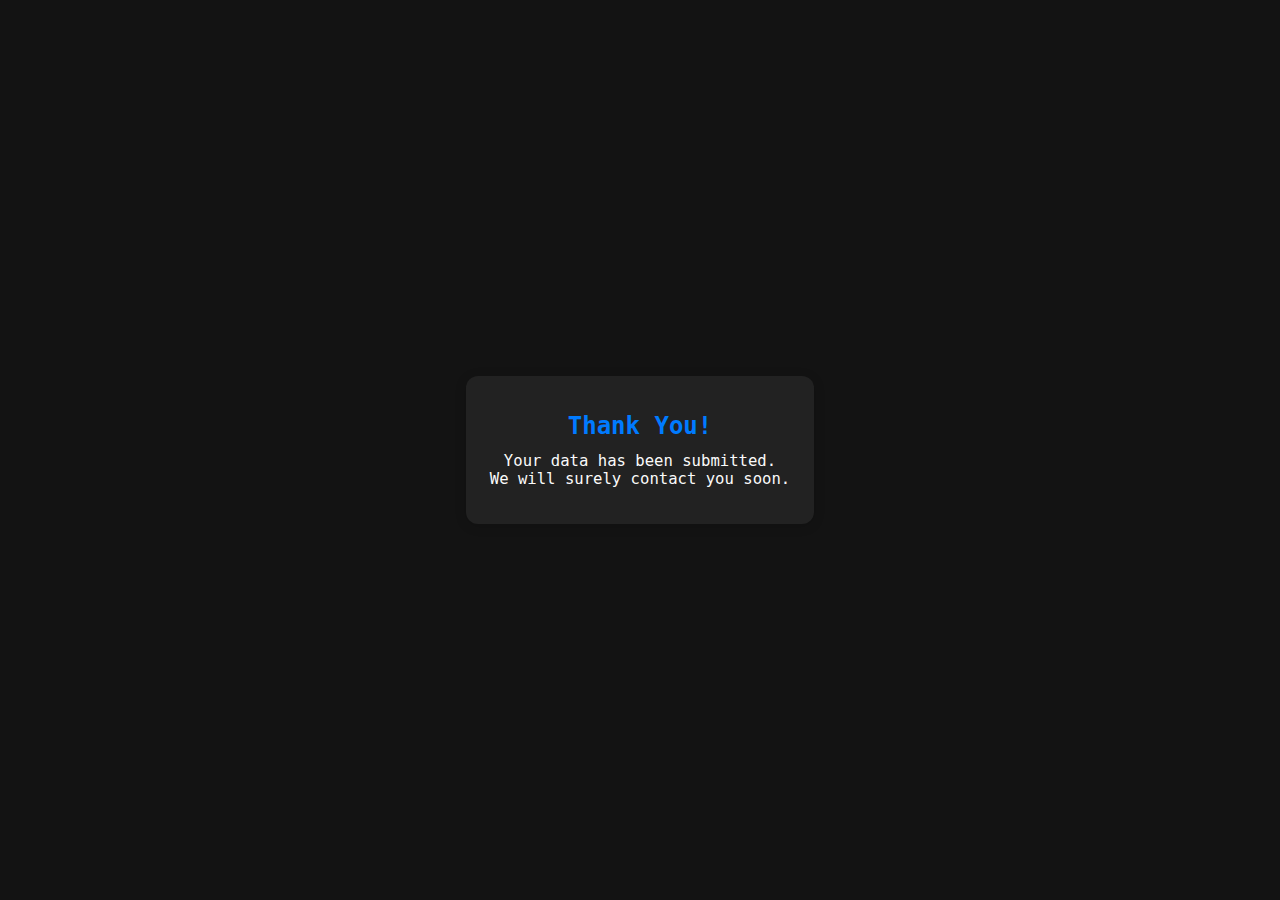
<file: thank-you.html>
<!DOCTYPE html>
<html lang="en">
<head>
  <meta charset="UTF-8">
  <meta name="viewport" content="width=device-width, initial-scale=1.0">
  <title>Thank You</title>
  <link rel="stylesheet" href="main.css">
  <style>
    body { display: flex; align-items: center; justify-content: center; min-height: 100vh; background: #131313; }
    .thankyou-box { background: #222; padding: 3rem 2rem; border-radius: 12px; box-shadow: 0 2px 12px rgba(0,0,0,0.15); text-align: center; }
    .thankyou-box h1 { color: #007bff; margin-bottom: 1rem; }
    .thankyou-box p { color: #fafafa; font-size: 1.3rem; }
  </style>
</head>
<body>
  <div class="thankyou-box">
    <h1>Thank You!</h1>
    <p>Your data has been submitted.<br>We will surely contact you soon.</p>
  </div>
</body>
</html>
</file>
<file: main.css>
/* --- Project Description Text Visibility --- */
.project-description,
.project-description.has-margin-right,
.project-description.has-margin-left {
  color: #1a237e;
  transition: color 0.4s;
}

body.dark-mode .project-description,
body.dark-mode .project-description.has-margin-right,
body.dark-mode .project-description.has-margin-left {
  color: #ffb347;
}

body.light-mode .project-description,
body.light-mode .project-description.has-margin-right,
body.light-mode .project-description.has-margin-left {
  color: #1a237e;
}
/* --- About Section Heading Visibility --- */
.about-text-box h2 {
  color: #1a237e;
  background: linear-gradient(90deg, #ffb347 0%, #1a237e 100%);
  -webkit-background-clip: text;
  background-clip: text;
  -webkit-text-fill-color: transparent;
  text-fill-color: transparent;
  font-weight: 700;
  font-size: 2.3rem;
  letter-spacing: 1.5px;
  margin-bottom: 1.2rem;
  transition: color 0.4s, background 0.4s;
}

body.dark-mode .about-text-box h2 {
  color: #ffb347;
  background: linear-gradient(90deg, #ffb347 0%, #fffbe7 100%);
  -webkit-background-clip: text;
  background-clip: text;
  -webkit-text-fill-color: transparent;
  text-fill-color: transparent;
}
/* --- About Text Box Visibility for Light/Dark Mode --- */
.about-text-box {
  color: #22223b;
  background: #fffbe7;
  border-radius: 1.2rem;
  box-shadow: 0 2px 16px 0 rgba(0,0,0,0.07);
  padding: 2rem 2.5rem;
  transition: background 0.4s, color 0.4s;
}

body.dark-mode .about-text-box {
  color: #f5f5f5;
  background: #23243a;
  box-shadow: 0 2px 16px 0 rgba(0,0,0,0.25);
}

body.light-mode .about-text-box {
  color: #22223b;
  background: #fffbe7;
}
/* --- Dark/Light Mode Toggle Button Styles --- */
.top-right-btn {
  position: fixed;
  top: 24px;
  right: 32px;
  z-index: 1000;
}

body.dark-mode {
  background: #181818;
  color: #f5f5f5;
  transition: background 0.4s, color 0.4s;
}

body.light-mode {
  background: #f5f5f5;
  color: #181818;
  transition: background 0.4s, color 0.4s;
}

body.dark-mode .main-message-title {
  color: #ffb347;
  text-shadow: 0 2px 8px #000a;
}

body.light-mode .main-message-title {
  color: #1a237e;
  text-shadow: 0 2px 8px #fff8;
}

.main-message-title {
  color: #ffb347;
  letter-spacing: 1.2rem;
  font-size: 2rem;
  font-weight: 400;
  overflow: hidden;
  white-space: nowrap;
  animation: typing 5s steps(14), blink 1s ease-in-out 7s infinite;
  width: 14ch;
  margin: auto;
  border-right: 4px solid rgba(255, 255, 255, 1);
  transition: color 0.4s, text-shadow 0.4s;
}

.top-right-btn .btn {
  background: #22223b;
  color: #fff;
  border: none;
  padding: 0.7rem 2rem;
  font-size: 1.1rem;
  border-radius: 2rem;
  box-shadow: 0 2px 8px rgba(0,0,0,0.08);
  cursor: pointer;
  transition: background 0.3s, color 0.3s;
}
.top-right-btn .btn:hover {
  background: #ffb347;
  color: #22223b;
}

body.light-mode .top-right-btn .btn {
  background: #1a237e;
  color: #fff;
}
body.light-mode .top-right-btn .btn:hover {
  background: #ffb347;
  color: #1a237e;
}
/* --- Custom Section Spacing and Contact Form Styles (from style.css) --- */
.landing-page,
.about,
.projects,
.contact {
  padding: 100px 0;
  min-height: 80vh;
}

/* Section headings (override for larger headings) */
.landing-page h2,
.about h2,
.projects h2,
.contact h2 {
  font-size: 2.5rem;
  margin-bottom: 1.5rem;
  color: #22223b;
  letter-spacing: 2px;
}

/* Project item layout for more space and modern look */
.project-item {
  display: flex;
  flex-wrap: wrap;
  align-items: center;
  margin-bottom: 3rem;
  background: #f8f9fa;
  border-radius: 12px;
  box-shadow: 0 2px 12px rgba(0,0,0,0.07);
  padding: 2rem;
}
.project-img {
  flex: 1 1 250px;
  text-align: center;
}
.project-img img {
  max-width: 100%;
  border-radius: 10px;
  box-shadow: 0 2px 8px rgba(0,0,0,0.08);
}
.project-description {
  flex: 2 1 350px;
  padding: 1rem 2rem;
}
.has-margin-right {
  margin-right: 2rem;
}

/* About section image and text box */
.about-img {
  text-align: center;
  margin-bottom: 2rem;
}
.about-pic {
  width: 180px;
  height: 180px;
  border-radius: 50%;
  object-fit: cover;
  border: 4px solid #007bff;
  box-shadow: 0 2px 12px rgba(0,0,0,0.10);
}
.about-text-box {
  font-size: 1.15rem;
  color: #22223b;
  line-height: 1.7;
}

/* Contact form styles */
.contact-form {
  max-width: 500px;
  margin: 2rem auto 0;
  display: flex;
  flex-direction: column;
  gap: 1rem;
}
.contact-form input,
.contact-form textarea {
  padding: 0.7rem;
  border-radius: 5px;
  border: 1px solid #ccc;
  font-size: 1rem;
  width: 100%;
  min-width: 350px;
  max-width: 100%;
  box-sizing: border-box;
}
.contact-form textarea {
  resize: vertical;
}
.contact-form button {
  padding: 0.7rem;
  border-radius: 5px;
  border: none;
  background: #007bff;
  color: #fff;
  font-weight: bold;
  font-size: 1.1rem;
  cursor: pointer;
  transition: background 0.2s;
}
.contact-form button:hover {
  background: #0056b3;
}

@media (max-width: 900px) {
  .project-item {
    flex-direction: column;
    padding: 1.2rem;
  }
  .has-margin-right {
    margin-right: 0;
    margin-bottom: 1.5rem;
  }
  .project-description {
    padding: 0;
  }
}

@media (max-width: 600px) {
  .landing-page h2,
  .about h2,
  .projects h2,
  .contact h2 {
    font-size: 2rem;
  }
  .about-pic {
    width: 120px;
    height: 120px;
  }
  .container {
    padding: 0 8px;
  }
}
@import url("https://fonts.googleapis.com/css2?family=Poppins&family=Share+Tech+Mono&display=swap");

/* Global styles */

*,
*::before,
*::after {
  margin: 0;
  padding: 0;
  box-sizing: inherit;
}

html {
  font-family: "Share Tech Mono", monospace;
  font-size: 12px;
  box-sizing: border-box;
  scroll-behavior: smooth;
  color: #e7e7e7;
  background: rgb(19, 19, 19);
}

a {
  text-decoration: none;
  color: rgb(3, 155, 155);
}

a:hover {
  color: rgba(249, 105, 14, 1);
}

ul {
  list-style: none;
}

p {
  font-size: 1.4rem;
}

img {
  width: 100%;
  max-width: 100%;
  height: auto;
}

/* header */

header {
  width: 100%;
  height: 5rem;
  position: absolute;
  top: 0;
  left: 0;
  z-index: 1;
}

.container {
  width: 100%;
  max-width: 90rem;
  margin: 0 auto;
  padding: 0 1.5rem;
}

.nav-brand {
  width: 7rem;
}

nav {
  width: 100%;
  display: flex;
  align-items: center;
  justify-content: space-between;
  padding: 1rem 0;
  border-bottom: 2px solid rgba(255, 255, 255, 0.2);
}

.line1 {
  width: 15px;
  height: 3px;
  margin: 5px 0;
  background: linear-gradient(
    135deg,
    rgba(249, 105, 14, 1) 0%,
    rgb(255, 255, 255) 100%
  );
}

.line2 {
  width: 30px;
  height: 3px;
  background: linear-gradient(
    135deg,
    rgba(249, 105, 14, 1) 0%,
    rgb(255, 255, 255) 100%
  );
}

.line3 {
  width: 15px;
  height: 3px;
  margin: 5px 0;
  margin-left: 15px;
  background: linear-gradient(
    135deg,
    rgba(249, 105, 14, 1) 0%,
    rgb(255, 255, 255) 100%
  );
}

.burger-menu-icon {
  cursor: pointer;
  z-index: 999;
  position: fixed;
  right: 0;
  top: 0;
  background: rgba(55, 55, 55, 0.5);
  padding: 1.2rem;
  border-radius: 0% 0% 0% 40%;
}

.profile-pic {
  height: 9rem;
  width: auto;
  border-radius: 50%;
  display: block;
  margin: 1.5rem 0;
}

.caption {
  display: block;
}

.nav-list {
  width: 24rem;
  height: 100vh;
  background-color: #222222;
  position: fixed;
  top: 0;
  right: -26rem;
  display: flex;
  flex-direction: column;
  align-items: center;
  justify-self: start;
  z-index: 998;
  transition: all 650ms ease-in-out;
}

.nav-list.active {
  right: 0;
}

.nav-item {
  margin: 1.2rem 0;
}

.nav-link {
  opacity: 0;
  font-size: 1.3rem;
  text-transform: uppercase;
  color: #cecece;
  letter-spacing: 1.5px;
}

.nav-link:hover {
  color: rgba(249, 105, 14, 1);
}

.toggle {
  background: none;
}

.toggle .line1 {
  transform: rotate(-45deg) translate(-5px, 6px) scaleX(2);
}

.toggle .line2 {
  opacity: 0;
}

.toggle .line3 {
  transform: rotate(45deg) translate(-5px, -6px) scaleX(2);
  margin-left: 0px;
}

@keyframes navLinkAnimate {
  from {
    opacity: 0;
    transform: translate(50px);
  }
  to {
    opacity: 1;
    transform: translate(0px);
  }
}

/* Landing Page */
.landing-page {
  width: 100%;
  height: 100vh;
  background: linear-gradient(
      135deg,
      rgba(0, 64, 77, 0.9) 0%,
      rgba(0, 0, 0, 0.8) 100%
    ),
    url("images/landing-page.png") center no-repeat;
  background-size: contain;
  position: relative;
}

.main-message {
  width: 100%;
  max-width: 58rem;
  text-transform: uppercase;
  position: absolute;
  left: 50%;
  top: 50%;
  transform: translate(-50%, -50%);
  text-align: center;
}



@keyframes typing {
  75% {
    width: 0ch;
    color: rgba(249, 105, 14, 1);
  }
  100% {
    width: 14ch;
  }
}

@keyframes blink {
  0% {
    border-right: 4px solid rgba(255, 255, 255, 0);
  }
  100% {
    border-right: 4px solid rgb(194, 194, 194);
  }
}

.main-message h3 {
  font-size: 4rem;
  margin: 1rem 0;
  color: rgba(249, 105, 14, 1);
  background: linear-gradient(
    to right,
    rgba(249, 105, 14, 1) 0%,
    rgba(102, 51, 153, 1) 100%
  );
  -webkit-background-clip: text;
  -webkit-text-fill-color: transparent;
}

.main-message p {
  text-transform: none;
  font-size: 1.7rem;
  font-weight: 400;
}

.intro-btn {
  display: flex;
  justify-content: center;
}

.btn {
  margin: 0 9px;
  background: rgba(3, 155, 155);
  border-radius: 2rem;
  color: #fafafa;
  padding: 1rem 2.5rem;
  display: inline-block;
  margin-top: 2rem;
  transition: background-color 650ms;
  font-weight: 500;
  letter-spacing: 2px;
}

.btn:hover {
  color: #fafafa;
  background-color: rgba(189, 72, 0);
}

.scroll-down i {
  color: #fafafa;
  transition: color 650ms;
  margin-top: 2rem;
  font-size: 3.5rem;
}

.scroll-down i:hover {
  color: rgba(189, 72, 0);
}

/* About */

.about {
  width: 100%;
  min-height: 100vh;
  max-width: 70rem;
  margin: auto;
}

.about .container {
  display: flex;
  align-items: center;
  min-height: 80vh;
}

.about-img img {
  height: 12rem;
  width: auto;
  border-radius: 50%;
  margin: 2rem;
  box-shadow: 0 20px 30px 0 rgba(0, 255, 255, 0.15);
}

.about-text-box {
  flex-grow: 1;
  flex-shrink: 1;
  flex-basis: 0;
}

.about-text-box h2 {
  font-size: 4rem;
  margin-bottom: 20px;
}

.about-text-box p {
  font-family: "Poppins", sans-serif;
  font-size: 1.4rem;
  padding: 0;
  margin-bottom: 1.45rem;
}

hr {
  margin: 4rem 0;
  background: linear-gradient(
    to right,
    rgba(249, 105, 14, 1) 0%,
    rgba(102, 51, 153, 1) 100%
  );
  border: 0;
  height: 1px;
}

/* Services */

.services {
  padding: 3rem 0;
  min-height: 100vh;
  max-width: 90rem;
  margin: auto;
}

.title-heading {
  text-align: center;
  margin-bottom: 5rem;
}

.title-heading h2 {
  font-size: 2rem;
  margin: 0.5rem 0 1rem 0;
}

.title-heading p {
  font-family: "Poppins", sans-serif;
  margin-bottom: 5rem;
}

.service-tiers {
  display: grid;
  grid-template-columns: repeat(auto-fit, minmax(25rem, 1fr));
  gap: 2.5rem;
}

.tier-item {
  height: 30rem;
  padding: 3rem;
  position: relative;
  display: flex;
  flex-direction: column;
  justify-content: center;
  cursor: default;
}

.tier-item i {
  font-size: 3.5rem;
}

.tier-item h2 {
  font-size: 2rem;
  margin: 2rem 0;
  background: linear-gradient(
    to right,
    rgba(249, 105, 14, 1) 0%,
    rgba(102, 51, 153, 1) 100%
  );
  -webkit-background-clip: text;
  -webkit-text-fill-color: transparent;
}

.tier-item p {
  font-family: "Poppins", sans-serif;
  font-size: 1.4rem;
}

/* Projects */

.projects {
  padding: 3rem 0;
  min-height: 100vh;
  max-width: 70rem;
  margin: auto;
}

.has-margin-right {
  margin: 0 3rem 0 0;
}

.project-item {
  display: flex;
  align-items: center;
  justify-content: center;
  margin: 0 1.45rem 5rem 1.45rem;
}

.project-img {
  flex: 1;
}

.project-description {
  flex: 1;
}

.project-description h2 {
  font-size: 2rem;
  margin: 2rem 0;
  background: linear-gradient(
    to right,
    rgba(249, 105, 14, 1) 0%,
    rgba(102, 51, 153, 1) 100%
  );
  -webkit-background-clip: text;
  -webkit-text-fill-color: transparent;
}

.project-description p {
  font-family: "Poppins", sans-serif;
  font-size: 1.4rem;
}

.project-link {
  display: inline-block;
  margin: 2rem 0;
  font-size: 1.4rem;
}

/* Contact */

.contact {
  width: 100%;
  min-height: 100vh;
  max-width: 70rem;
  margin: auto;
  padding-top: 5rem;
}

.contact h2 {
  text-align: center;
  font-size: 2.5rem;
  margin-bottom: 5rem;
}

.contact p {
  font-family: "Poppins", sans-serif;
  font-size: 1.4rem;
  padding: 0;
  margin: 0.9rem 2rem;
}

.contact .container {
  min-height: 50vh;
  display: flex;
  justify-content: space-evenly;
  align-items: center;
}

/* Footer */

footer {
  width: 100%;
  max-width: 70rem;
  margin: auto;
  padding: 2.5rem;
  color: #8a8a8a;
  text-align: center;
  font-size: 1.2rem;
  display: flex;
  justify-content: space-evenly;
  flex-direction: column;
}

footer a {
  margin: 0 0.2rem;
}

.footer-coded-by {
  margin: 2rem 0;
}

.footer-social a {
  margin: 0 0.5rem;
  font-size: 2rem;
}

/* Responsive Design */

@media (max-width: 750px) {
  .main-message h3 {
    font-size: 3rem;
  }
  .about .container {
    flex-direction: column;
  }
  p {
    font-size: 1.3rem;
  }
  .title-heading {
    margin: 0;
  }

  .services-tiers {
    gap: 0;
  }
  .project-item {
    flex-direction: column;
    align-items: flex-start;
    padding: 2rem;
    box-shadow: 0 20px 30px 0 rgba(212, 255, 255, 0.15);
  }
  .project-img {
    width: 20rem;
  }
}

@media (max-width: 665px) {
  .main-message {
    top: 55%;
  }
  .main-message h2 {
    letter-spacing: 1rem;
    font-size: 1.5rem;
    width: 29ch;
  }

  .main-message h3 {
    font-size: 2rem;
  }

  .main-message p {
    font-size: 1.3rem;
  }
  .btn {
    border-radius: 0.9rem;
    padding: 0.9rem 0.9rem;
  }
  .about-text-box h2 {
    font-size: 3rem;
    margin-bottom: 20px;
  }
  .about-text-box p {
    margin: 0 0 2.45rem;
  }

  .title-heading h2 {
    margin-bottom: 2rem;
  }
  .title-heading p {
    font-size: 1.3rem;
  }

  .contact .container {
    flex-direction: column;
  }

  footer,
  footer p {
    font-size: 1.2rem;
  }
}
</file>
